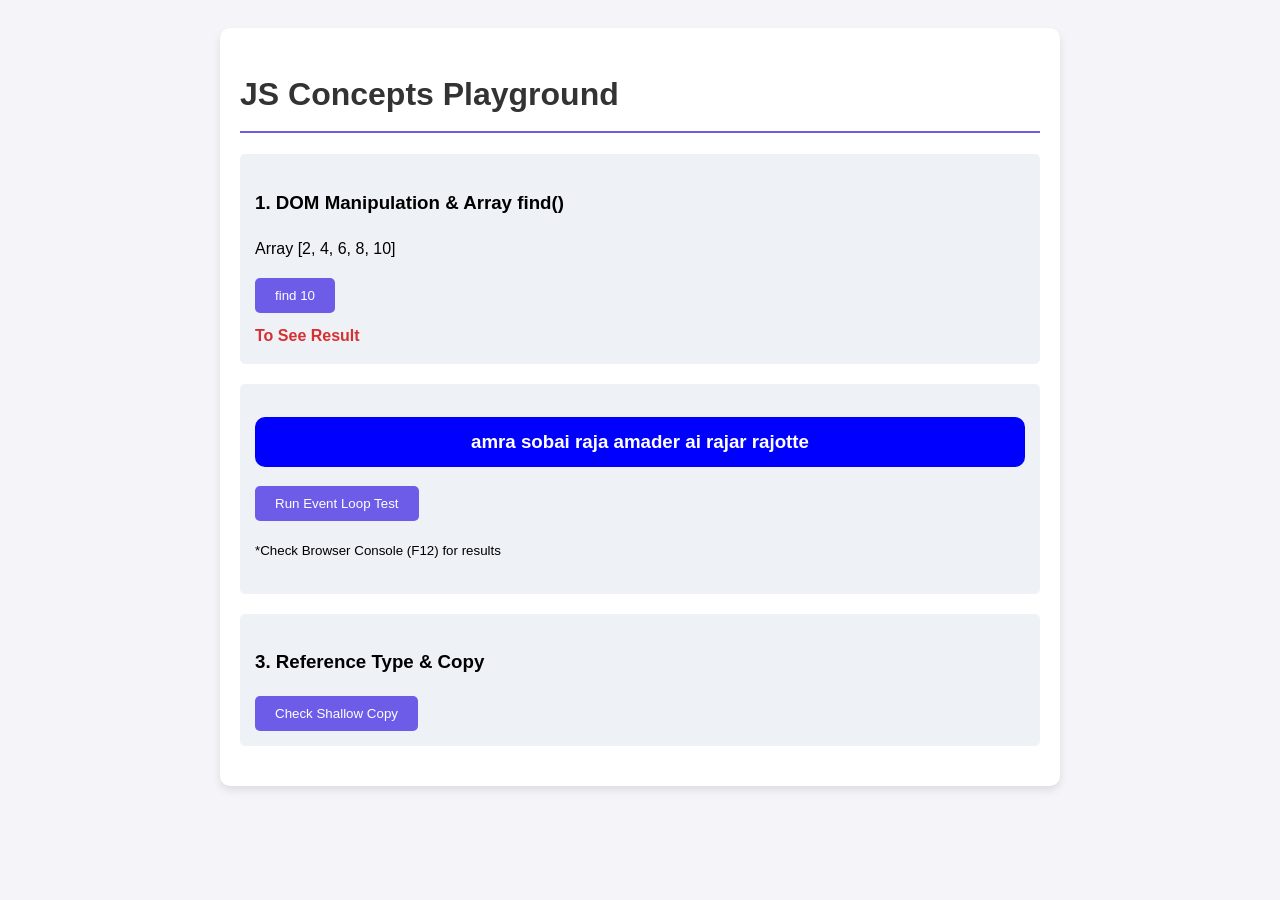
<file: DOM/index.html>
<!DOCTYPE html>
<html lang="en">
<head>
    <meta charset="UTF-8">
    <meta name="viewport" content="width=device-width, initial-scale=1.0">
    <title>JS Mastery Practice</title>
    <link rel="stylesheet" href="style.css">
</head>
<body>

<div class="container">
    <h1>JS Concepts Playground</h1>
    
    <div class="box" id="box">
        <h3>1. DOM Manipulation & Array find()</h3>
        <p>Array <span id="array-list">[2, 4, 6, 8, 10]</span></p>
        <button id="btnOne">Find 6</button>
        <div id="display-area">To See Result</div>
    </div>

    <div class="box" id="box">
        <h3 id="second-heading">2. Asynchronous JS (Promise & Timeout)</h3>
        <button>Run Event Loop Test</button>
        <p><small>*Check Browser Console (F12) for results</small></p>
    </div>

    <div class="box">
        <h3>3. Reference Type & Copy</h3>
        <button>Check Shallow Copy</button>
    </div>
</div>
<script src="./test-1.js"></script>
</body>
</html>
</file>
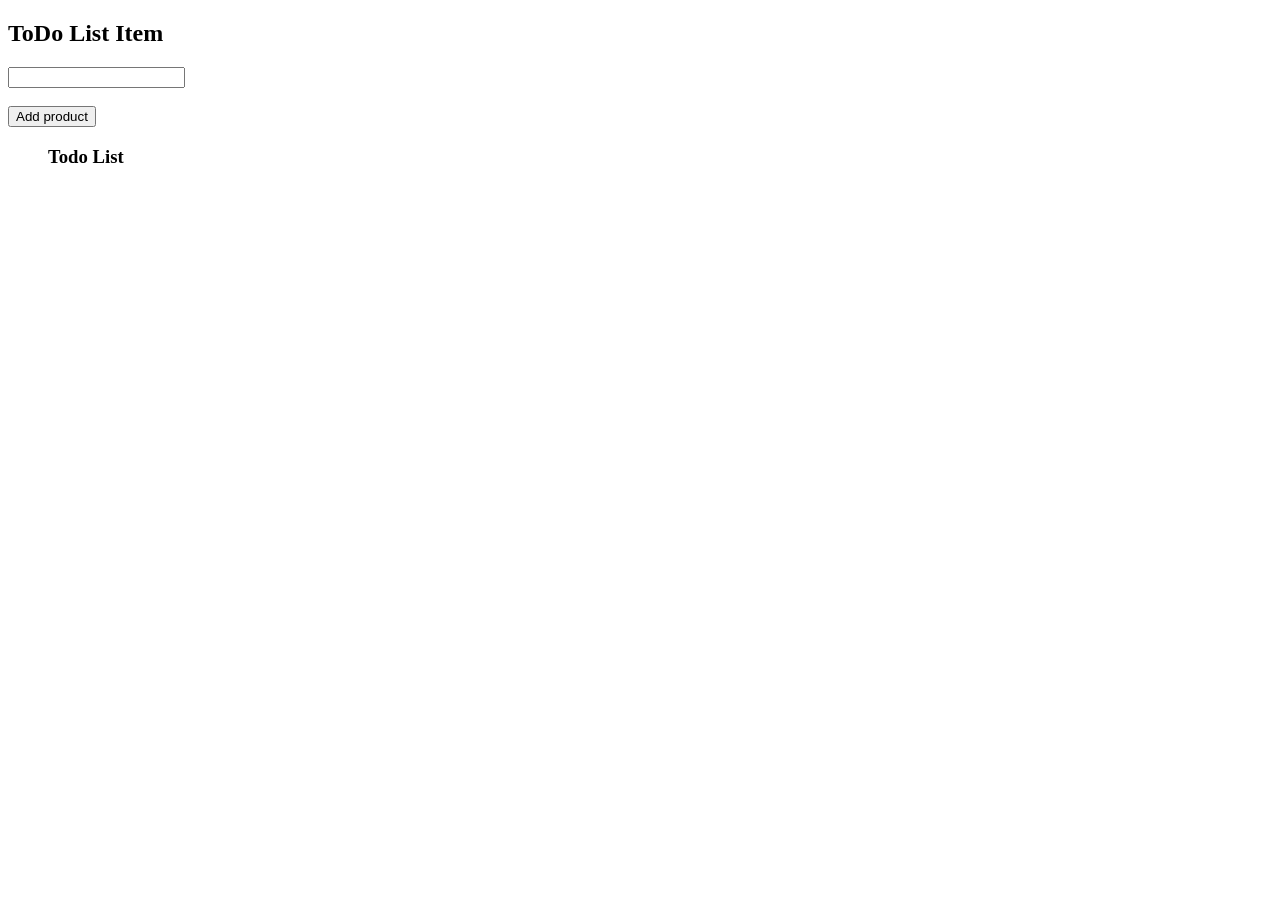
<file: DOM/dom-2/index.html>
<!DOCTYPE html>
<html lang="en">
<head>
    <meta charset="UTF-8">
    <meta name="viewport" content="width=device-width, initial-scale=1.0">
    <title>Todo List</title>
</head>
<body>
    <h2>ToDo List Item</h2>
    <input type="text" name="product-name" id="todo_input"> 
    <br> <br>
    <button id="add_btn">Add product</button>

    <ul id="todo_list">
        <h3>Todo List</h3>
    </ul>

    <script src="./app.js"></script>
</body>
</html>
</file>
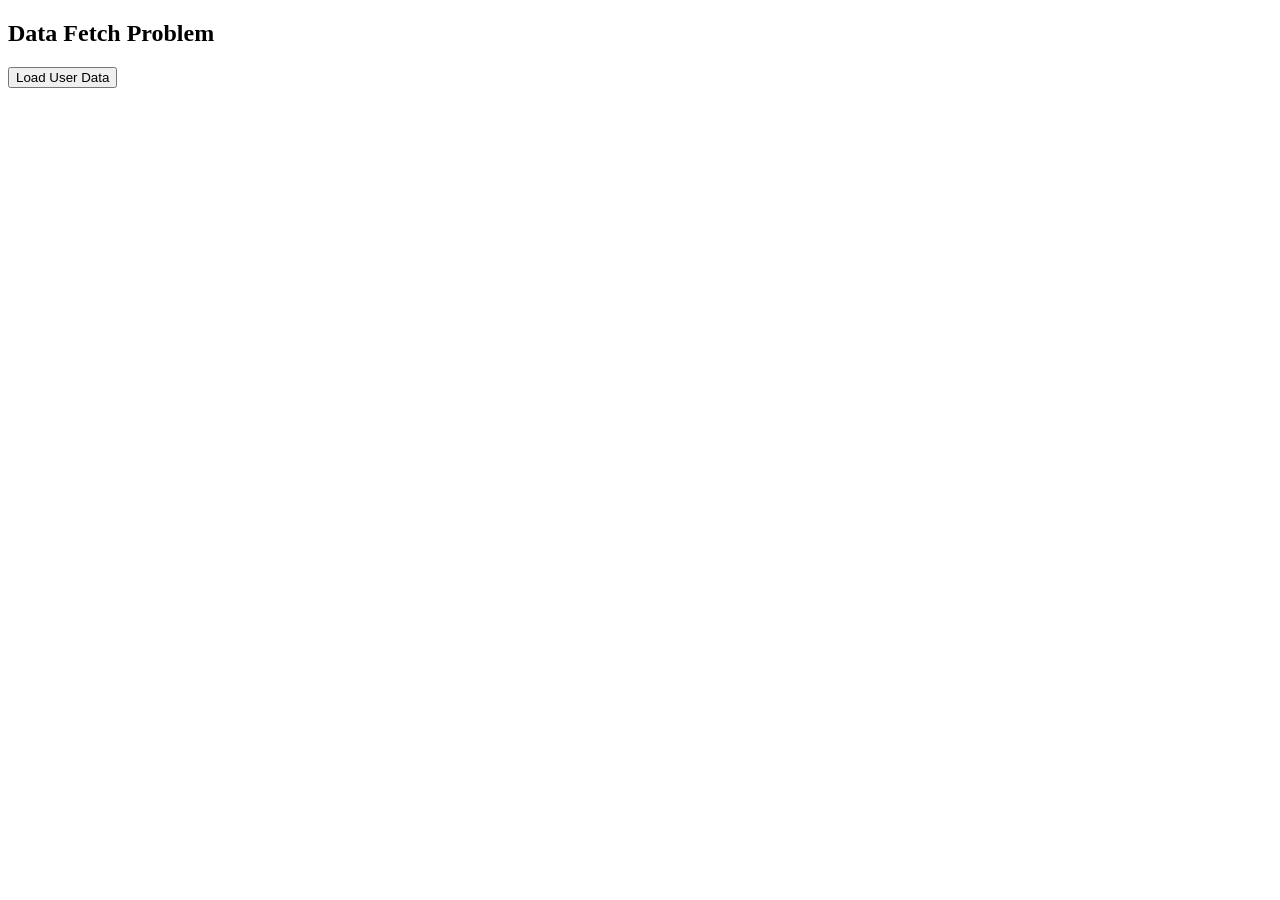
<file: DOM/dom-4/index.html>
<!DOCTYPE html>
<html lang="en">
<head>
    <meta charset="UTF-8">
    <meta name="viewport" content="width=device-width, initial-scale=1.0">
    <title>DOM Menupulation Using Fetch</title>
</head>
<body>
    <h2>Data Fetch Problem</h2>
    <button id="fetch__btn">Load User Data</button>
    <div id="user__container">

    </div>
    <script src="app.js"></script>
</body>
</html>
</file>
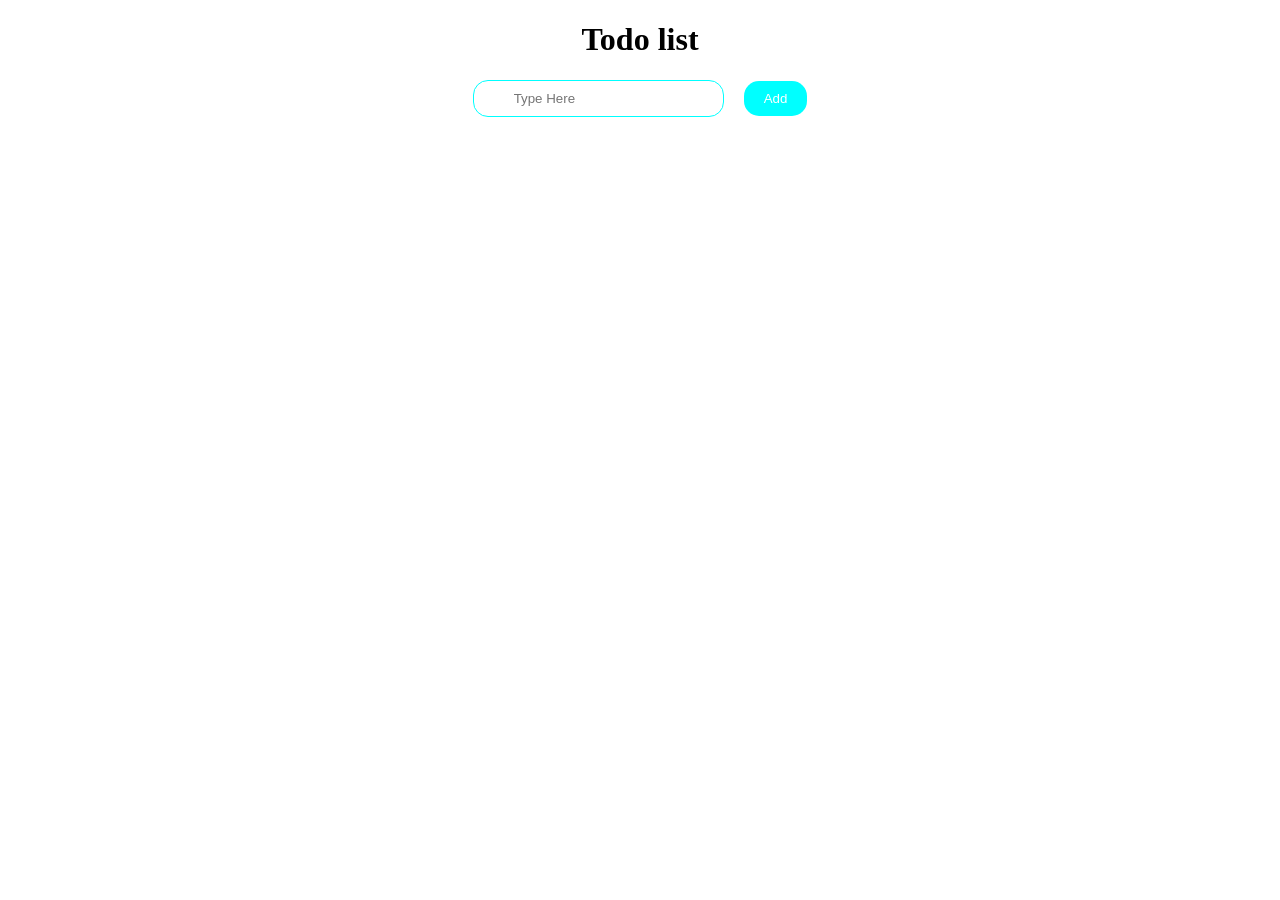
<file: DOM/dom-5/index.html>
<!doctype html>
<html lang="en">
  <head>
    <meta charset="UTF-8" />
    <meta name="viewport" content="width=device-width, initial-scale=1.0" />
    <link rel="stylesheet" href="./style.css" />
    <title>Document</title>
  </head>
  <body>
    <h1>Todo list</h1>
    <div class="hero">
      <input
        type="text"
        id="todo__input"
        placeholder="Type Here"
        class="todo__input"
      />
      <button id="add__btn" class="btn">Add</button>
    </div>

    <div class="list-item">
      <ul id="todo__list"></ul>
    </div>

    <script src="./app.js"></script>
  </body>
</html>
</file>
<file: DOM/style.css>
body {
  font-family: "Segoe UI", Tahoma, Geneva, Verdana, sans-serif;
  padding: 20px;
  line-height: 1.6;
  background-color: #f4f4f9;
}
.container {
  max-width: 800px;
  margin: auto;
  background: white;
  padding: 20px;
  border-radius: 10px;
  box-shadow: 0 4px 8px rgba(0, 0, 0, 0.1);
}
h1 {
  color: #333;
  border-bottom: 2px solid #6c5ce7;
  padding-bottom: 10px;
}
.box {
  background: #eef2f7;
  padding: 15px;
  border-radius: 5px;
  margin-bottom: 20px;
}
button {
  background-color: #6c5ce7;
  color: white;
  border: none;
  padding: 10px 20px;
  border-radius: 5px;
  cursor: pointer;
  transition: 0.3s;
}
button:hover {
  background-color: #a29bfe;
}
#display-area {
  font-weight: bold;
  color: #d63031;
  margin-top: 10px;
}
</file>
<file: DOM/dom-5/style.css>
body{
    text-align: center;
}

.hero{
    display: flex;
    align-items: center;
    justify-content: center;
    gap: 20px;
}

.btn{
    background-color: aqua;
    border: none;
    padding: 10px 20px;
    border-radius: 15px;
    color: #fff;
    cursor: pointer;
}

.todo__input{
    padding: 10px 40px;
    border: 1px solid aqua;
    border-radius: 15px;
}

.list-item{
    text-align: start;
}
</file>
